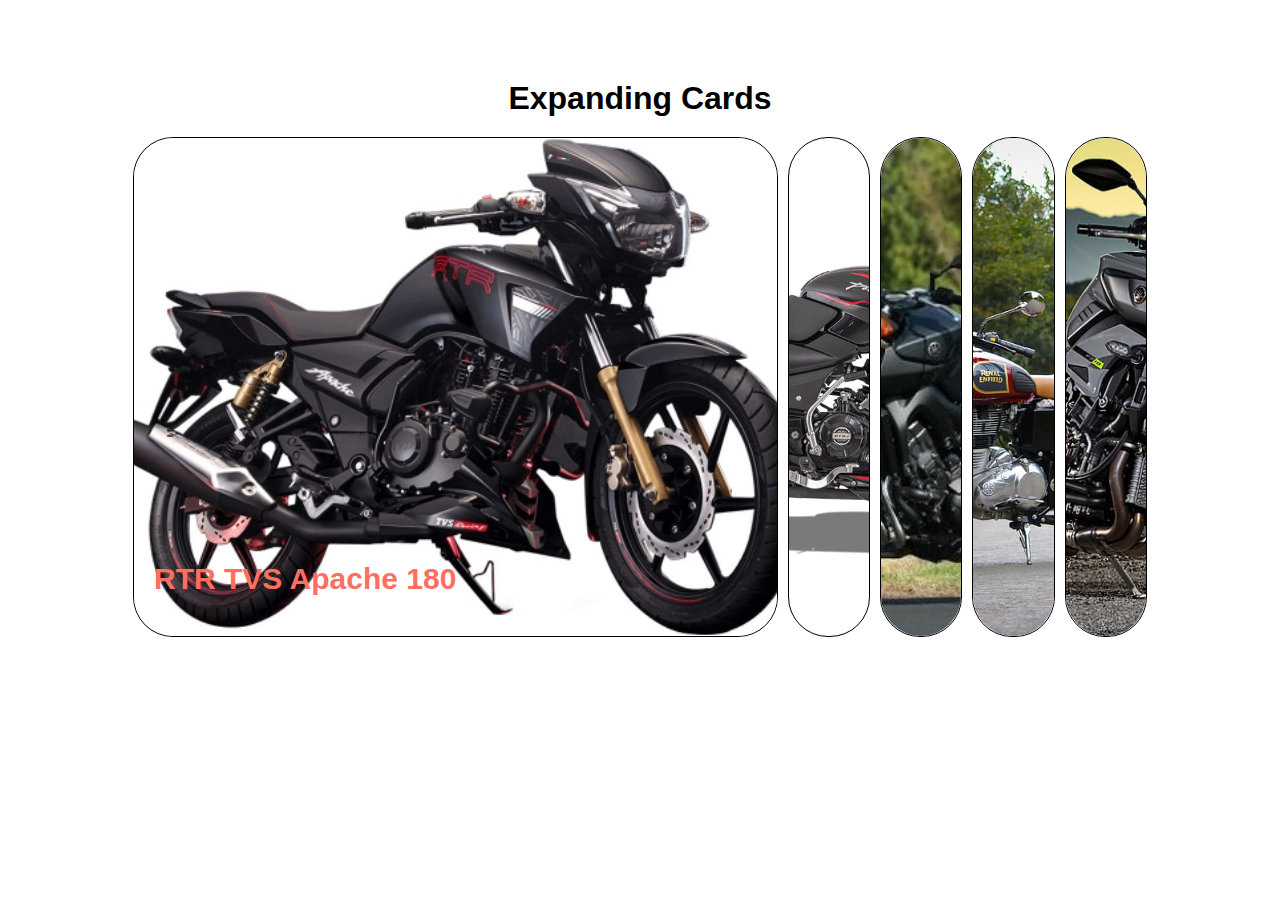
<file: Expand Cards/index.html>
<!DOCTYPE html>
<html>
    <head>
        <title>Expanding Cards</title>
        <meta name="viewport" content="width=device-width,initial-scale=1.0"/>
        <meta name="author" content="Kishore"/>
        <meta charset="UTF-8"/>
        <link href="style.css" rel="stylesheet"/>
        <script src="script.js"></script>
    </head>
    <body>
        <header>
            <h1>Expanding Cards</h1>
        </header>
        <main>
            <section>
                <ul class="card-container">
                    <li class="card-item active">
                        <img src="./Images/rtr.jpg" class="card-image"/>
                        <h1>RTR TVS Apache 180</h1>
                    </li>
                    <li class="card-item">
                        <img src="./Images/pulsar 150.png" class="card-image"/>
                        <h1>Pulsar 150</h1>
                    </li>
                    <li class="card-item ">
                        <img src="./Images/mt.jpg" class="card-image"/>
                        <h1>Yamaha MT</h1>
                    </li>
                    <li class="card-item ">
                        <img src="./Images/royal-enfield.jpg" class="card-image"/>
                        <h1>Royal Enfield</h1>
                    </li>
                    <li class="card-item">
                        <img src="./Images/bike 2.jpg" class="card-image"/>
                        <h1>New Model</h1>
                    </li>
                </ul>
            </section>
        </main>
        <footer></footer>
    </body>
</html>
</file>
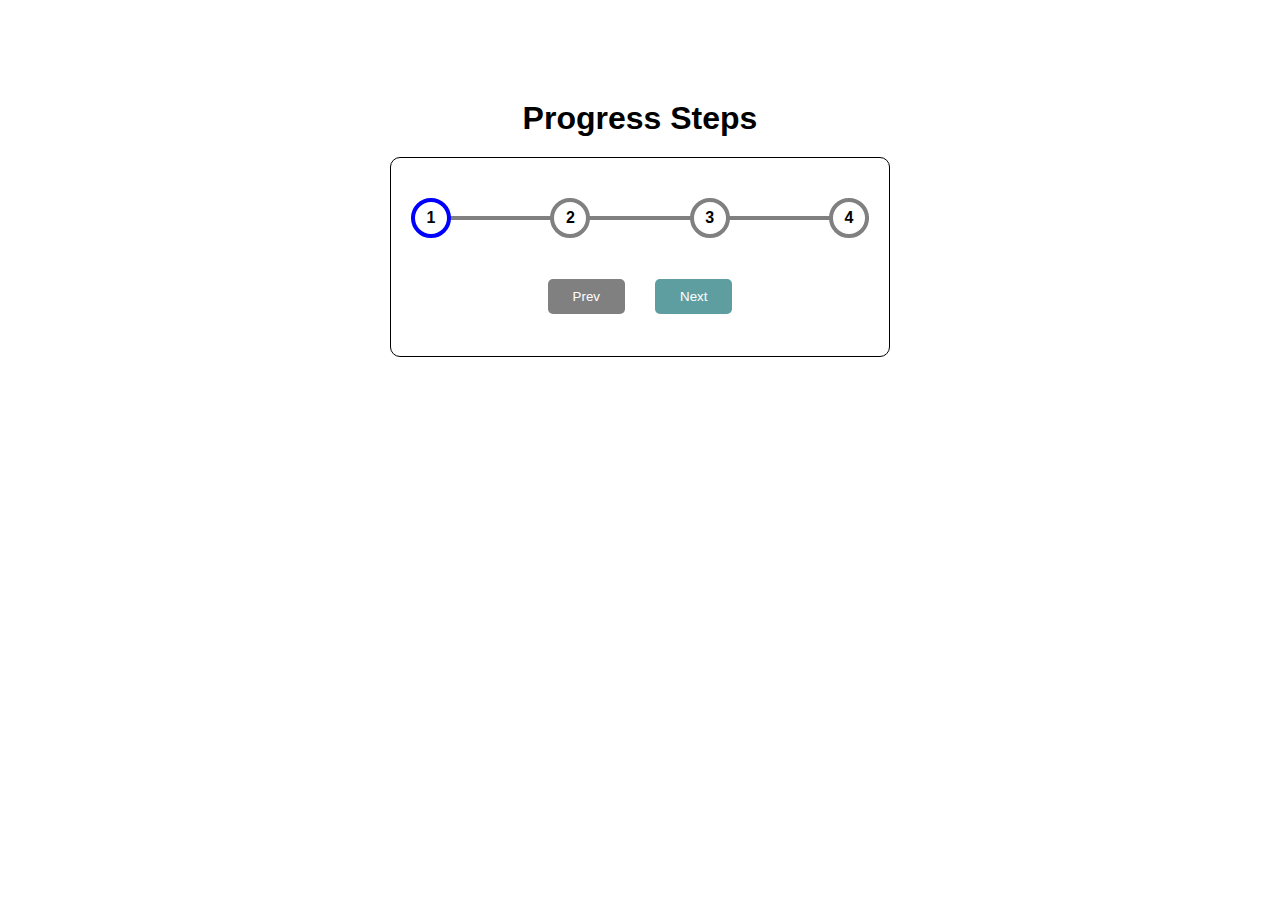
<file: Progress Steps/index.html>
<!DOCTYPE html>
<html>
    <head>
        <title>Progress Steps</title>
        <meta name="viewport" content="width=device-width,initial-scale=1.0"/>
        <meta name="author" content="Kishore"/>
        <meta charset="UTF-8"/>
        <link href="style.css" rel="stylesheet"/>
        <script src="script.js"></script>
    </head>
    <body>
        <header>
            <h1>Progress Steps</h1>
        </header>
        <main>
            <section class="container">
                <div class="progress-container">
                    <div class="static-bar"></div>
                    <div class="dynamic-bar"></div>
                    <div class="circle active">1</div>
                    <div class="circle">2</div>
                    <div class="circle">3</div>
                    <div class="circle">4</div>
                </div>
                <div class="button-container">
                    <button id="prev" onclick="prevFunction()">Prev</button>
                    <button id="next" onclick="nextFunction()">Next</button>
                </div>
            </section>
        </main>
        <footer></footer>
    </body>
</html>
</file>
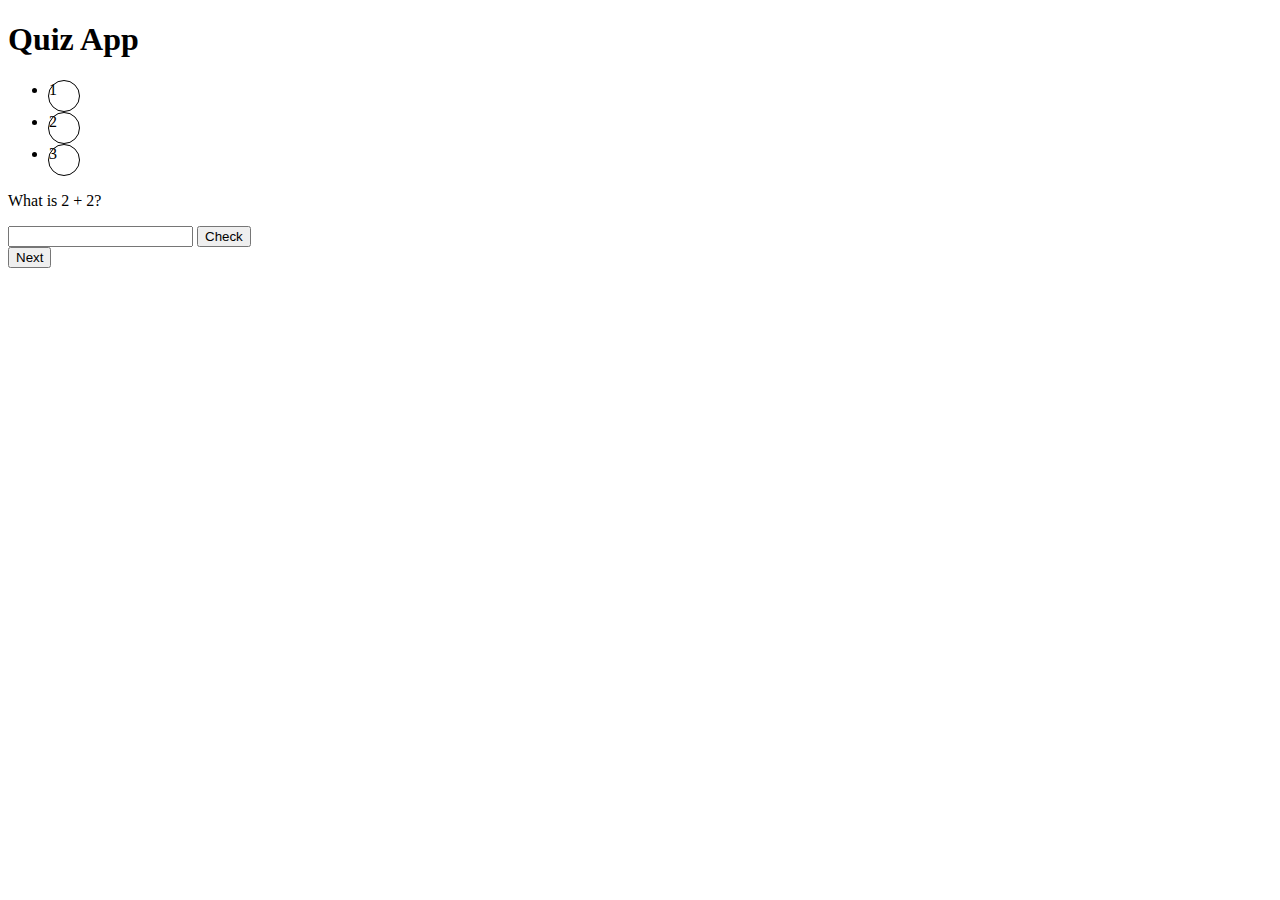
<file: QuizApp/index.html>
<!DOCTYPE html>
<html>

<head>
    <title>Quizz App</title>
    <meta name="viewport" content="width=device-width,initial-scale=1.0" />
    <meta name="author" content="Kishore" />
    <meta charset="UTF-8" />
    <link href="style.css" rel="stylesheet" />
    <script src="script.js"></script>
</head>

<body>
    <header>
        <h1>Quiz App</h1>
    </header>
    <main>
        <section>
            <div class="swiper">
                <ul id="numbers-list" class="swiper-wrapper">
                    
                </ul>
                <div class="swiper-button-prev"></div>
                <div class="swiper-button-next"></div>
            </div>
            <p id="question"></p>
            <div id="input-checkButton">
                <input type="text" name="answer" id="answer" />
                <button id="check-button" onclick="checkAnswer()">Check</button>
                <div id="message"></div>
            </div>
            <button onclick="nextQuestion()">Next</button>
        </section>
    </main>
    <footer></footer>
</body>

</html>
</file>
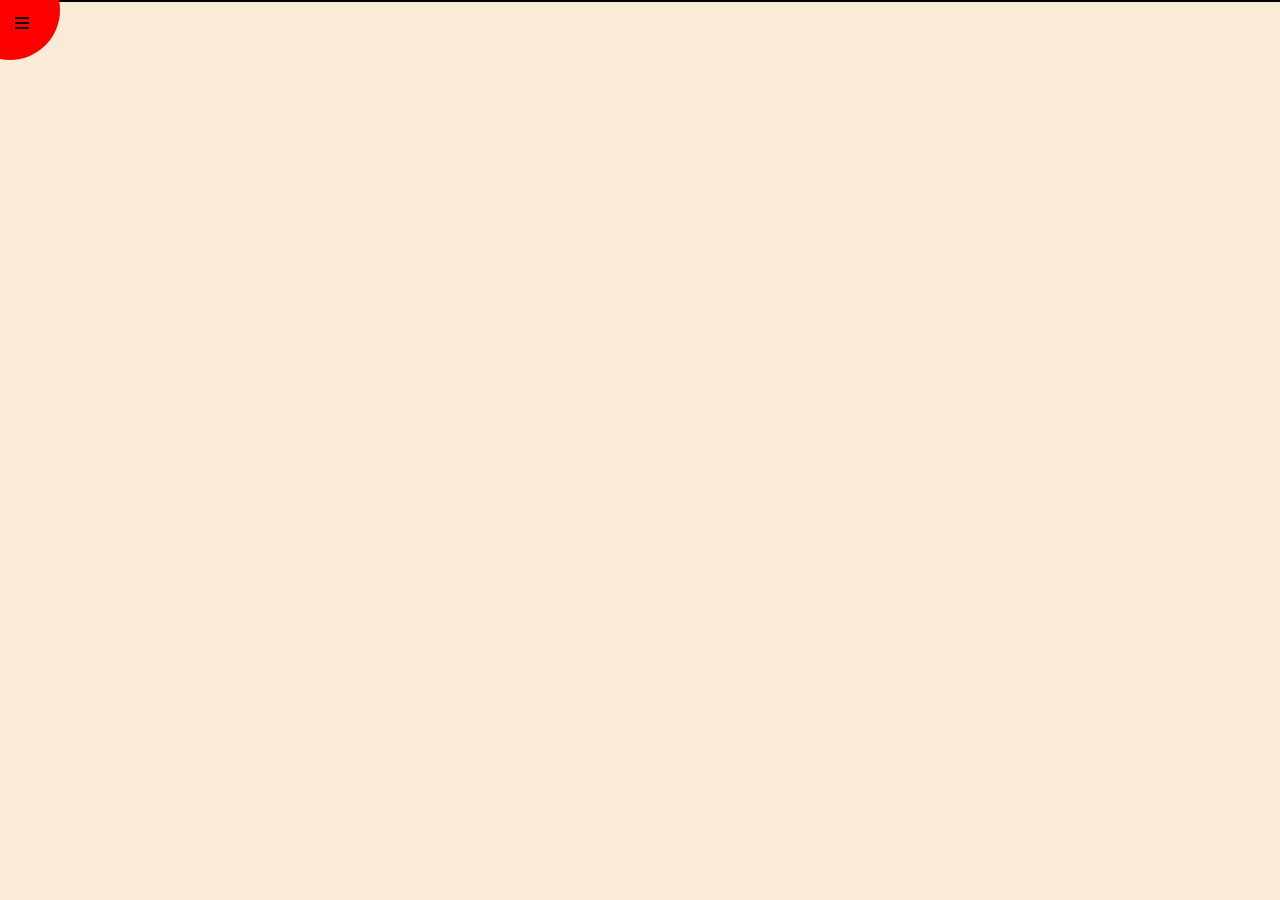
<file: Rotating Page/index.html>
<!DOCTYPE html>
<html>
    <head>
        <title>Rotating Page</title>
        <meta name="viewport" content="width=device-width,initial-scale=1.0"/>
        <meta name="author" content="Kishore"/>
        <meta charset="UTF-8"/>
        <link href="style.css" rel="stylesheet"/>
        <script src="script.js"></script>
    </head>
    <body>
        <header>
            <div class="circle">
                <div class="menu-button">
                    <svg xmlns="http://www.w3.org/2000/svg" height="16" width="14" viewBox="0 0 448 512"><!--!Font Awesome Free 6.5.1 by @fontawesome - https://fontawesome.com License - https://fontawesome.com/license/free Copyright 2023 Fonticons, Inc.--><path d="M0 96C0 78.3 14.3 64 32 64H416c17.7 0 32 14.3 32 32s-14.3 32-32 32H32C14.3 128 0 113.7 0 96zM0 256c0-17.7 14.3-32 32-32H416c17.7 0 32 14.3 32 32s-14.3 32-32 32H32c-17.7 0-32-14.3-32-32zM448 416c0 17.7-14.3 32-32 32H32c-17.7 0-32-14.3-32-32s14.3-32 32-32H416c17.7 0 32 14.3 32 32z"/></svg>
                </div>
                <div class="wrong-button">
                    <svg xmlns="http://www.w3.org/2000/svg" height="16" width="12" viewBox="0 0 384 512"><path d="M342.6 150.6c12.5-12.5 12.5-32.8 0-45.3s-32.8-12.5-45.3 0L192 210.7 86.6 105.4c-12.5-12.5-32.8-12.5-45.3 0s-12.5 32.8 0 45.3L146.7 256 41.4 361.4c-12.5 12.5-12.5 32.8 0 45.3s32.8 12.5 45.3 0L192 301.3 297.4 406.6c12.5 12.5 32.8 12.5 45.3 0s12.5-32.8 0-45.3L237.3 256 342.6 150.6z"/></svg>
                </div>
            </div>
        </header>
        <main>
            <div class="container">
                <nav>
                    <ul>
                        <li>
                            <svg xmlns="http://www.w3.org/2000/svg" height="16" width="18" viewBox="0 0 576 512"><!--!Font Awesome Free 6.5.1 by @fontawesome - https://fontawesome.com License - https://fontawesome.com/license/free Copyright 2023 Fonticons, Inc.--><path d="M575.8 255.5c0 18-15 32.1-32 32.1h-32l.7 160.2c0 2.7-.2 5.4-.5 8.1V472c0 22.1-17.9 40-40 40H456c-1.1 0-2.2 0-3.3-.1c-1.4 .1-2.8 .1-4.2 .1H416 392c-22.1 0-40-17.9-40-40V448 384c0-17.7-14.3-32-32-32H256c-17.7 0-32 14.3-32 32v64 24c0 22.1-17.9 40-40 40H160 128.1c-1.5 0-3-.1-4.5-.2c-1.2 .1-2.4 .2-3.6 .2H104c-22.1 0-40-17.9-40-40V360c0-.9 0-1.9 .1-2.8V287.6H32c-18 0-32-14-32-32.1c0-9 3-17 10-24L266.4 8c7-7 15-8 22-8s15 2 21 7L564.8 231.5c8 7 12 15 11 24z"/></svg>
                            <span>Home</span>
                        </li>
                        <li>
                            <svg xmlns="http://www.w3.org/2000/svg" height="16" width="18" viewBox="0 0 576 512"><!--!Font Awesome Free 6.5.1 by @fontawesome - https://fontawesome.com License - https://fontawesome.com/license/free Copyright 2023 Fonticons, Inc.--><path d="M64 32C28.7 32 0 60.7 0 96V416c0 35.3 28.7 64 64 64H512c35.3 0 64-28.7 64-64V96c0-35.3-28.7-64-64-64H64zm80 256h64c44.2 0 80 35.8 80 80c0 8.8-7.2 16-16 16H80c-8.8 0-16-7.2-16-16c0-44.2 35.8-80 80-80zm-32-96a64 64 0 1 1 128 0 64 64 0 1 1 -128 0zm256-32H496c8.8 0 16 7.2 16 16s-7.2 16-16 16H368c-8.8 0-16-7.2-16-16s7.2-16 16-16zm0 64H496c8.8 0 16 7.2 16 16s-7.2 16-16 16H368c-8.8 0-16-7.2-16-16s7.2-16 16-16zm0 64H496c8.8 0 16 7.2 16 16s-7.2 16-16 16H368c-8.8 0-16-7.2-16-16s7.2-16 16-16z"/></svg>
                            <span>About</span>
                        </li>
                        <li>
                            <svg xmlns="http://www.w3.org/2000/svg" height="16" width="16" viewBox="0 0 512 512"><!--!Font Awesome Free 6.5.1 by @fontawesome - https://fontawesome.com License - https://fontawesome.com/license/free Copyright 2023 Fonticons, Inc.--><path d="M96 0C60.7 0 32 28.7 32 64V448c0 35.3 28.7 64 64 64H384c35.3 0 64-28.7 64-64V64c0-35.3-28.7-64-64-64H96zM208 288h64c44.2 0 80 35.8 80 80c0 8.8-7.2 16-16 16H144c-8.8 0-16-7.2-16-16c0-44.2 35.8-80 80-80zm-32-96a64 64 0 1 1 128 0 64 64 0 1 1 -128 0zM512 80c0-8.8-7.2-16-16-16s-16 7.2-16 16v64c0 8.8 7.2 16 16 16s16-7.2 16-16V80zM496 192c-8.8 0-16 7.2-16 16v64c0 8.8 7.2 16 16 16s16-7.2 16-16V208c0-8.8-7.2-16-16-16zm16 144c0-8.8-7.2-16-16-16s-16 7.2-16 16v64c0 8.8 7.2 16 16 16s16-7.2 16-16V336z"/></svg>
                            <span>Contact</span>
                        </li>
                    </ul>
                </nav>
                <section id="section"></section>
            </div>
        </main>
        <footer></footer>
    </body>
</html>
</file>
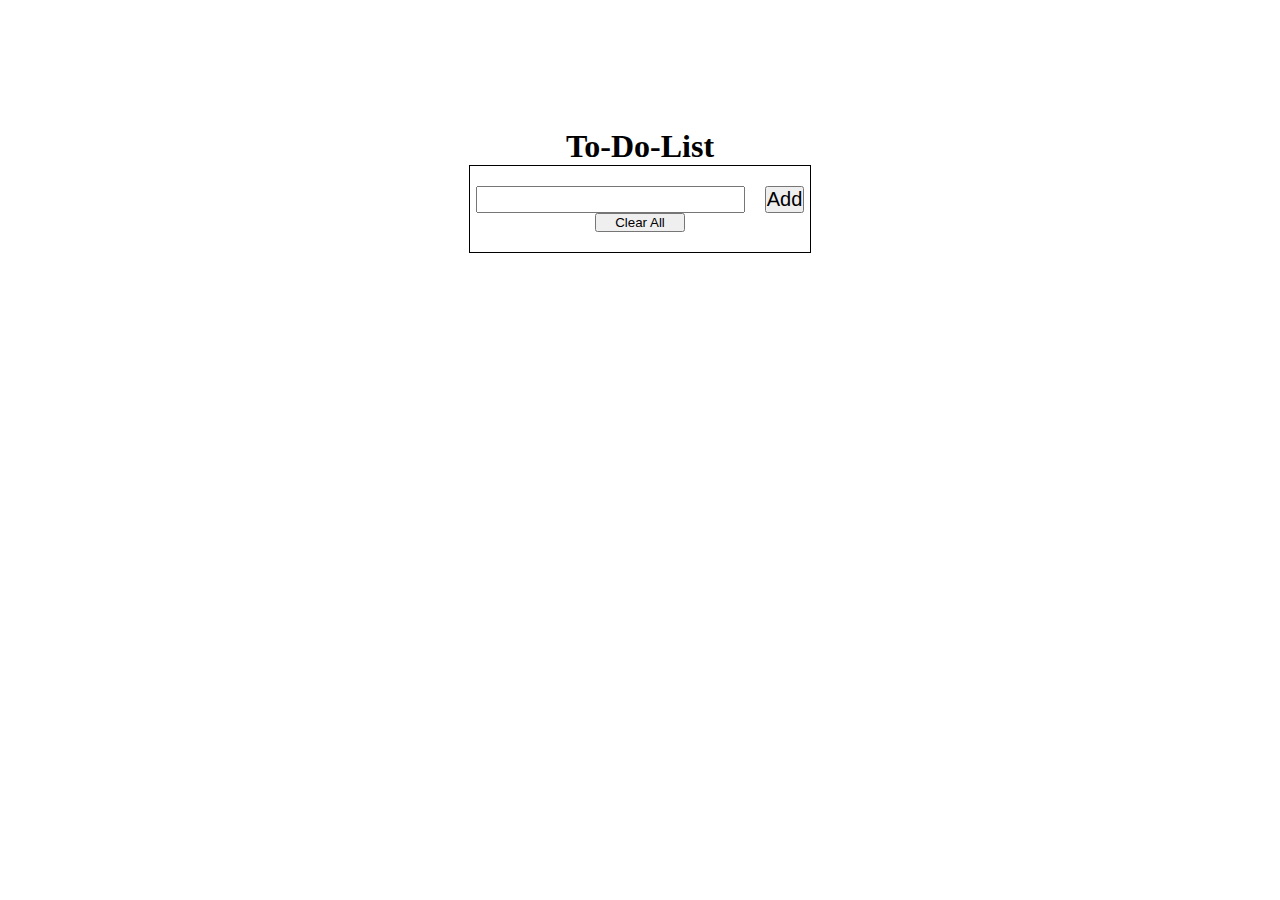
<file: ToDoList/index.html>
<!DOCTYPE html>
<html>
    <head>
        <title>To-Do-List</title>
        <meta name="viewport" content="width=device-width,initial-scale=1.0"/>
        <meta name="author" content="Kishore"/>
        <meta charset="UTF-8"/>
        <link href="style.css" rel="stylesheet"/>
        <script src="script.js"></script>
    </head>
    <body>
        <header>
            <h1>To-Do-List</h1>
        </header>
        <main>
            <section class="first-row">
                <input type="text" name="toDoList" id="toDoList"/>
                <button id="addButton" onclick="addTask()">Add</button>
            </section>
            <button id="clearAllButton" onclick="clearAll()">Clear All</button>
            <ul id="taskListContainer">

            </ul>
        </main>
        <footer></footer>
    </body>
</html>
</file>
<file: Expand Cards/style.css>
*{
    margin:0px;
    padding:0px;
    box-sizing: border-box;
    font-family: 'Gill Sans', 'Gill Sans MT', Calibri, 'Trebuchet MS', sans-serif;
}

/* header */
h1{
    text-align: center;
    margin: 80px 0 20px 0;
}

/* Card */
.card-container{
    display: flex;
    justify-content: center;
    align-items: center;
    height: 500px;
    max-width: 80%;
    margin: auto;
    cursor: pointer;
    position: relative;
}

/* Card Item */
.card-item{
    list-style: none;
    flex:1;
    height: 100%;
    position: relative;
    width: 100%;
    border-radius: 40px;
    transition: all 700ms ease-in-out;
    margin: 5px;
    border: 0.5px solid black;
}

/* Card Content */
.card-image{
    border-radius: 40px;
    height: 100%;
    width: 100%;
    object-fit: cover;
}

.card-item h1{
    position: absolute;
    display: none;
    bottom: 20px;
    left: 20px;
}

/* During Active */
.active{
    flex:8;
}

.active h1{
    opacity: 1;
    display: block;
    transition: opacity 10s ease-in;
    color:#FF6F61;
    font-weight: 700;
    font-size: 30px;
}
</file>
<file: Progress Steps/style.css>
*{
    margin:0px;
    padding:0px;
    box-sizing: border-box;
    font-family: Arial, Helvetica, sans-serif;
}

/* Header */
h1{
    margin: 100px 0 20px 0;
    text-align: center;
}

/* Outer container */
.container{
    border: 1px solid black;
    border-radius: 10px;
    padding:20px;
    max-width: 500px;
    height: 200px;
    margin: auto;
    display: flex;
    flex-direction: column;
}

/* Circle and Bar container */
.progress-container{
    flex:1;
    display: flex;
    align-items: center;
    justify-content: space-between;
    position: relative;
    overflow: hidden;
}

/* Bars */
.static-bar{
    width: 100%;
    height: 4px;
    background-color: gray;
    position: absolute;
    top:48%;
    left: 0;
    z-index: -1;
}

.dynamic-bar{
    width: 0;
    height: 4px;
    background-color: blue;
    position: absolute;
    top:48%;
    left: 0;
    z-index: -1;
    transition: all 1s ease-in;
}

/* Circles */
.circle{
    height: 40px;
    width: 40px;
    font-weight: 700;
    border-radius: 50%;
    border: 4px solid gray;
    z-index: 1;
    background-color: white;
    display: flex;
    align-items: center;
    justify-content: center;
}

.active{
    border: 4px solid blue;
    transition: all 1s ease-in-out;
}

/* Button Container */
.button-container{
    flex:1;
    display: flex;
    justify-content: center;
    align-items: center;
    gap:30px;
}

button{
    border: none;
    background-color:cadetblue;
    padding: 10px 25px;
    border-radius: 5px;
    color:white;
    cursor: pointer;
}

button:active{
    transform: scale(0.98);
}

button:disabled{
    background-color: gray;
    cursor: not-allowed;
}
</file>
<file: QuizApp/style.css>
li{
    border: 1px solid black;
    width: 30px;
    height: 30px;
    border-radius: 50%;
}

.passed{
    border: 6px solid green;
}

.failed{
    border: 2px solid red;
}
</file>
<file: Rotating Page/style.css>
*{
    margin: 0;
    padding: 0;
    box-sizing: border-box;
}

/* Circle Contents */
.circle{
    position: absolute;
    width: 100px;
    height: 100px;
    border-radius: 50%;
    background-color: red;
    display: flex;
    justify-content: flex-end;
    align-items: center;
    padding: 30px;
    top: -40px;
    left:-40px;
    z-index: 1;
    cursor: pointer;
}

main{
    background-color: cadetblue;
    height: 100vh;
}

.menu-button{
    top:55px;
    left:55px;
    position: absolute;
    transition: all 0.5s ease-in-out;
}

.wrong-button{
    top: 75px;
    left: 0px;
    position: absolute;
    transition: all 0.5s ease-in-out;
}

/* Container Contents */
.container{
    transform-origin: top left;
    transition: transform 0.5s linear;
    width: 100vw;
    height: 100vh;
    position: relative;
    background-color:antiquewhite;
}

.show-nav{
    transform: rotate(-15deg);
}

/* Section Contents */
#section{
    border:1px solid black;
    height: fit-content;
    width: 100%;
}

/* Nav Bar Contents */
nav{
    position: fixed;
    bottom: 120px;
    left:-120px;
    transform: rotate(15deg);
}

li{
    list-style-type: none;
    margin:10px;
    transition: transform 1s ease-in;
}

li:hover{
    padding: 10px;
    background-color:thistle;
    border-radius: 5px;
    cursor: pointer;
    color: white;
}

li:nth-of-type(1){
    position: relative;
    left: -20px;
}

li:nth-of-type(2){
    position: relative;
    left: 0;
}

li:nth-of-type(3){
    position: relative;
    right: -20px;
}
</file>
<file: ToDoList/style.css>
*{
    margin:0px;
    padding:0px;
}

h1{
    text-align: center;
    margin:10% 0 0 0;
}

main{
    border:1px solid black;
    min-width:100px;
    max-width:300px;
    margin:auto;
    padding:20px;
}

/* Text input and Add button */
.first-row{
    display: flex;
    justify-content: center;
    align-items: center;
    gap:20px;
}

#toDoList{
    font-size: 20px;
}

#addButton{
    font-size: 20px;
}

/* Clear All button */
#clearAllButton{
    display: block;
    width: 30%;
    margin: auto;
}

/* List Items */
#taskListContainer li{
    display:flex;
    justify-content: space-between;
    align-items:center;
    padding:20px;
}

/* Remove Button */
.remove-button{
    /* background-color: #dd7973; */
    /* border: none;
    padding: 10px;
    border-radius: 5px;
    cursor:pointer; */

    display: inline-block;
    padding: .75rem 1.25rem;
    border-radius: 10rem;
    color: #fff;
    text-transform: uppercase;
    font-size: 1rem;
    letter-spacing: .15rem;
    transition: all .3s;
    position: relative;
    overflow: hidden;
    z-index: 1;
    &:after {
      content: '';
      position: absolute;
      bottom: 0;
      left: 0;
      width: 100%;
      height: 100%;
      background-color:#0cf;
      border-radius: 5px;
      z-index: -2;
    }
    &:before {
      content: '';
      position: absolute;
      bottom: 0;
      left: 0;
      width: 0%;
      height: 100%;
      background-color: darken(#0cf, 15%);
      transition: all .3s;
      border-radius: 5px;
      z-index: -1;
    }
    &:hover {
      color: #fff;
      &:before {
        width: 100%;
      }
    }
}
</file>
